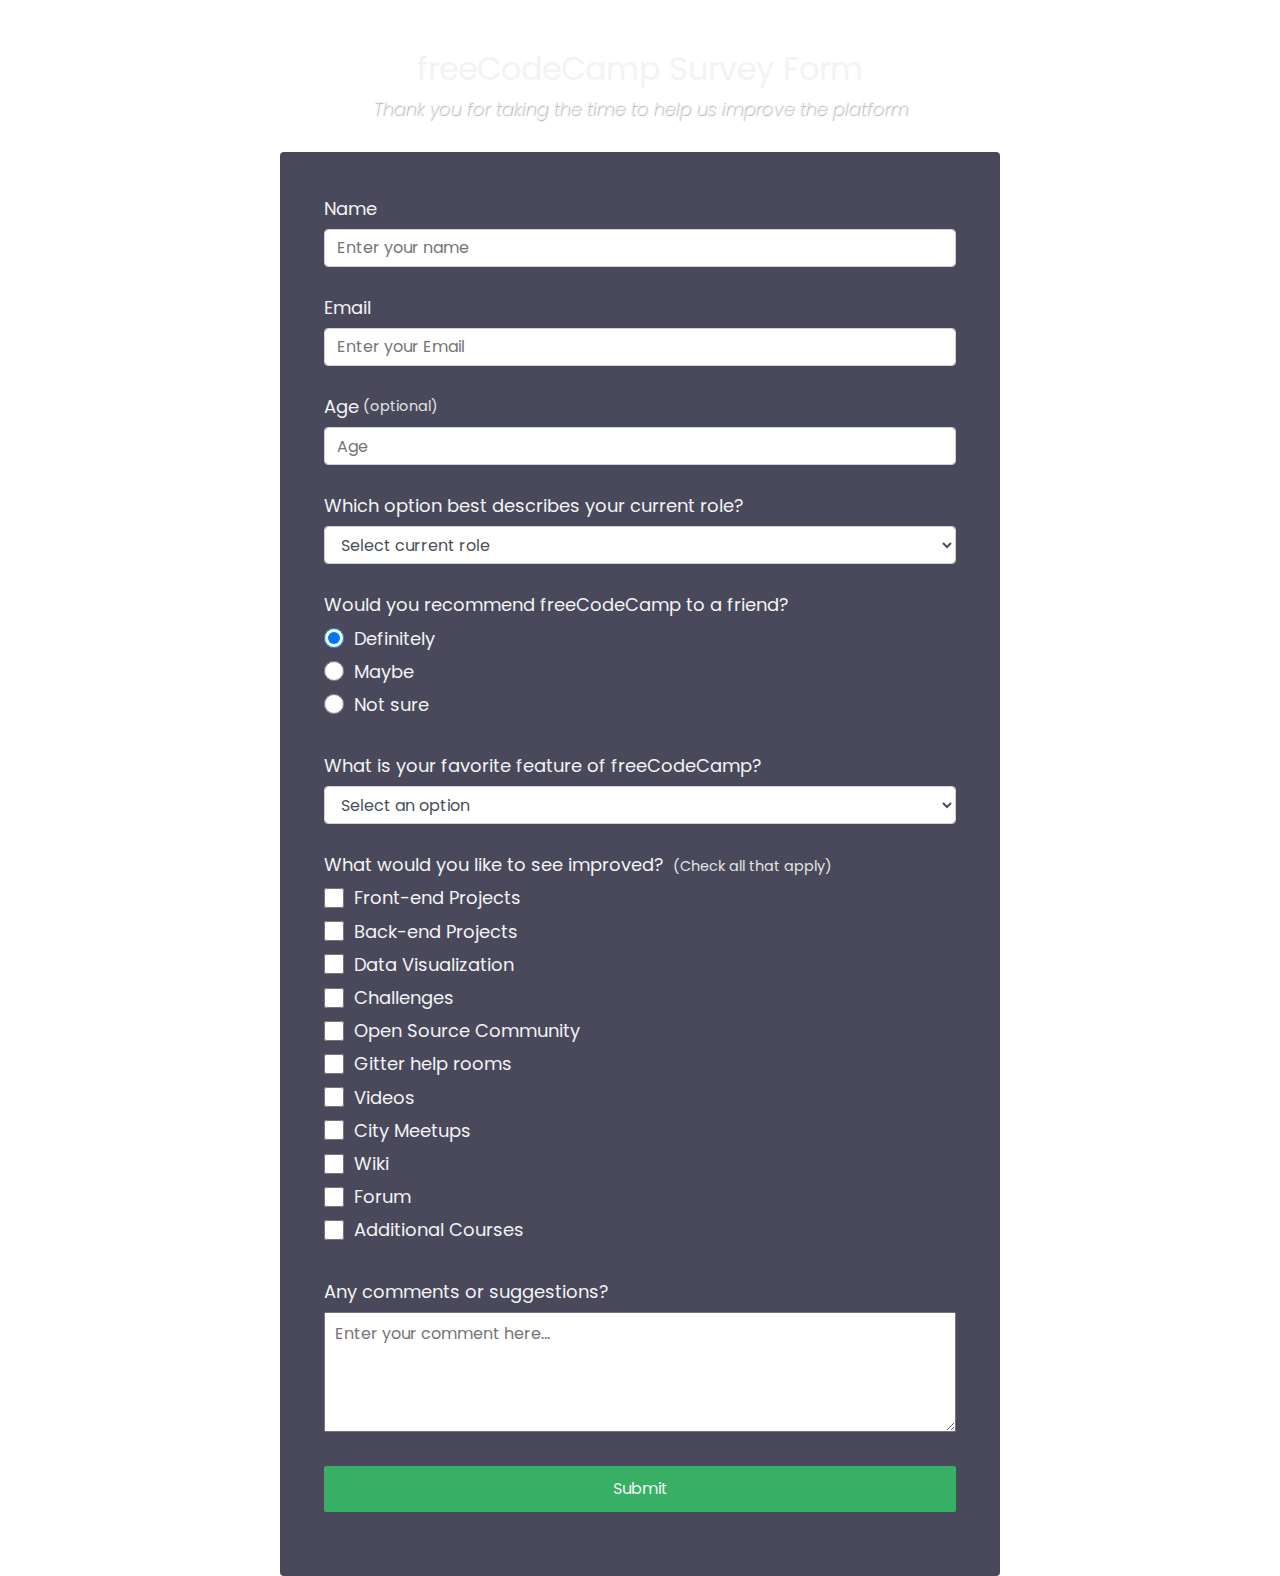
<file: index.html>
<!DOCTYPE html>
<html lang="en">
<head>
    <meta charset="UTF-8">
    <meta http-equiv="X-UA-Compatible" content="IE=edge">
    <meta name="viewport" content="width=device-width, initial-scale=1.0">
    <title>Document</title>
    <link rel="stylesheet" href="./survey.css">
    <script src="./survey.js"></script>
</head>
<body>
    <div class="container">
        <header class="header">
          <h1 id="title" class="text-center">freeCodeCamp Survey Form</h1>
          <p id="description" class="description text-center">
            Thank you for taking the time to help us improve the platform
          </p>
        </header>
        <form id="survey-form">
          <div class="form-group">
            <label id="name-label" for="name">Name</label>
            <input
              type="text"
              name="name"
              id="name"
              class="form-control"
              placeholder="Enter your name"
              required
            />
          </div>
          <div class="form-group">
            <label id="email-label" for="email">Email</label>
            <input
              type="email"
              name="email"
              id="email"
              class="form-control"
              placeholder="Enter your Email"
              required
            />
          </div>
          <div class="form-group">
            <label id="number-label" for="number"
              >Age<span class="clue">(optional)</span></label
            >
            <input
              type="number"
              name="age"
              id="number"
              min="10"
              max="99"
              class="form-control"
              placeholder="Age"
            />
          </div>
          <div class="form-group">
            <p>Which option best describes your current role?</p>
            <select id="dropdown" name="role" class="form-control" required>
              <option disabled selected value>Select current role</option>
              <option value="student">Student</option>
              <option value="job">Full Time Job</option>
              <option value="learner">Full Time Learner</option>
              <option value="preferNo">Prefer not to say</option>
              <option value="other">Other</option>
            </select>
          </div>
      
          <div class="form-group">
            <p>Would you recommend freeCodeCamp to a friend?</p>
            <label>
              <input
                name="user-recommend"
                value="definitely"
                type="radio"
                class="input-radio"
                checked
              />Definitely</label
            >
            <label>
              <input
                name="user-recommend"
                value="maybe"
                type="radio"
                class="input-radio"
              />Maybe</label
            >
      
            <label
              ><input
                name="user-recommend"
                value="not-sure"
                type="radio"
                class="input-radio"
              />Not sure</label
            >
          </div>
      
          <div class="form-group">
            <p>
              What is your favorite feature of freeCodeCamp?
            </p>
            <select id="most-like" name="mostLike" class="form-control" required>
              <option disabled selected value>Select an option</option>
              <option value="challenges">Challenges</option>
              <option value="projects">Projects</option>
              <option value="community">Community</option>
              <option value="openSource">Open Source</option>
            </select>
          </div>
      
          <div class="form-group">
            <p>
              What would you like to see improved?
              <span class="clue">(Check all that apply)</span>
            </p>
      
            <label
              ><input
                name="prefer"
                value="front-end-projects"
                type="checkbox"
                class="input-checkbox"
              />Front-end Projects</label
            >
            <label>
              <input
                name="prefer"
                value="back-end-projects"
                type="checkbox"
                class="input-checkbox"
              />Back-end Projects</label
            >
            <label
              ><input
                name="prefer"
                value="data-visualization"
                type="checkbox"
                class="input-checkbox"
              />Data Visualization</label
            >
            <label
              ><input
                name="prefer"
                value="challenges"
                type="checkbox"
                class="input-checkbox"
              />Challenges</label
            >
            <label
              ><input
                name="prefer"
                value="open-source-community"
                type="checkbox"
                class="input-checkbox"
              />Open Source Community</label
            >
            <label
              ><input
                name="prefer"
                value="gitter-help-rooms"
                type="checkbox"
                class="input-checkbox"
              />Gitter help rooms</label
            >
            <label
              ><input
                name="prefer"
                value="videos"
                type="checkbox"
                class="input-checkbox"
              />Videos</label
            >
            <label
              ><input
                name="prefer"
                value="city-meetups"
                type="checkbox"
                class="input-checkbox"
              />City Meetups</label
            >
            <label
              ><input
                name="prefer"
                value="wiki"
                type="checkbox"
                class="input-checkbox"
              />Wiki</label
            >
            <label
              ><input
                name="prefer"
                value="forum"
                type="checkbox"
                class="input-checkbox"
              />Forum</label
            >
            <label
              ><input
                name="prefer"
                value="additional-courses"
                type="checkbox"
                class="input-checkbox"
              />Additional Courses</label
            >
          </div>
      
          <div class="form-group">
            <p>Any comments or suggestions?</p>
            <textarea
              id="comments"
              class="input-textarea"
              name="comment"
              placeholder="Enter your comment here..."
            ></textarea>
          </div>
      
          <div class="form-group">
            <button type="submit" id="submit" class="submit-button">
              Submit
            </button>
          </div>
        </form>
      </div>
      
</body>
</html>
</file>
<file: survey.css>
@import url('https://fonts.googleapis.com/css?family=Poppins:200i,400&display=swap');

:root {
  --color-white: #f3f3f3;
  --color-darkblue: #1b1b32;
  --color-darkblue-alpha: rgba(27, 27, 50, 0.8);
  --color-green: #37af65;
}

*,
*::before,
*::after {
  box-sizing: border-box;
}

body {
  font-family: 'Poppins', sans-serif;
  font-size: 1rem;
  font-weight: 400;
  line-height: 1.4;
  color: var(--color-white);
  margin: 0;
}




h1 {
  font-weight: 400;
  line-height: 1.2;
}

p {
  font-size: 1.125rem;
}

h1,
p {
  margin-top: 0;
  margin-bottom: 0.5rem;
}

label {
  display: flex;
  align-items: center;
  font-size: 1.125rem;
  margin-bottom: 0.5rem;
}

input,
button,
select,
textarea {
  margin: 0;
  font-family: inherit;
  font-size: inherit;
  line-height: inherit;
}

button {
  border: none;
}

.container {
  width: 100%;
  margin: 3.125rem auto 0 auto;
}

@media (min-width: 576px) {
  .container {
    max-width: 540px;
  }
}

@media (min-width: 768px) {
  .container {
    max-width: 720px;
  }
}

.header {
  padding: 0 0.625rem;
  margin-bottom: 1.875rem;
}

.description {
  font-style: italic;
  font-weight: 200;
  text-shadow: 1px 1px 1px rgba(0, 0, 0, 0.4);
}

.clue {
  margin-left: 0.25rem;
  font-size: 0.9rem;
  color: #e4e4e4;
}

.text-center {
  text-align: center;
}

/* form */

form {
  background: var(--color-darkblue-alpha);
  padding: 2.5rem 0.625rem;
  border-radius: 0.25rem;
}

@media (min-width: 480px) {
  form {
    padding: 2.5rem;
  }
}

.form-group {
  margin: 0 auto 1.25rem auto;
  padding: 0.25rem;
}

.form-control {
  display: block;
  width: 100%;
  height: 2.375rem;
  padding: 0.375rem 0.75rem;
  color: #495057;
  background-color: #fff;
  background-clip: padding-box;
  border: 1px solid #ced4da;
  border-radius: 0.25rem;
  transition: border-color 0.15s ease-in-out, box-shadow 0.15s ease-in-out;
}

.form-control:focus {
  border-color: #80bdff;
  outline: 0;
  box-shadow: 0 0 0 0.2rem rgba(0, 123, 255, 0.25);
}

.input-radio,
.input-checkbox {
  display: inline-block;
  margin-right: 0.625rem;
  min-height: 1.25rem;
  min-width: 1.25rem;
}

.input-textarea {
  min-height: 120px;
  width: 100%;
  padding: 0.625rem;
  resize: vertical;
}

.submit-button {
  display: block;
  width: 100%;
  padding: 0.75rem;
  background: var(--color-green);
  color: inherit;
  border-radius: 2px;
  cursor: pointer;
}
</file>
